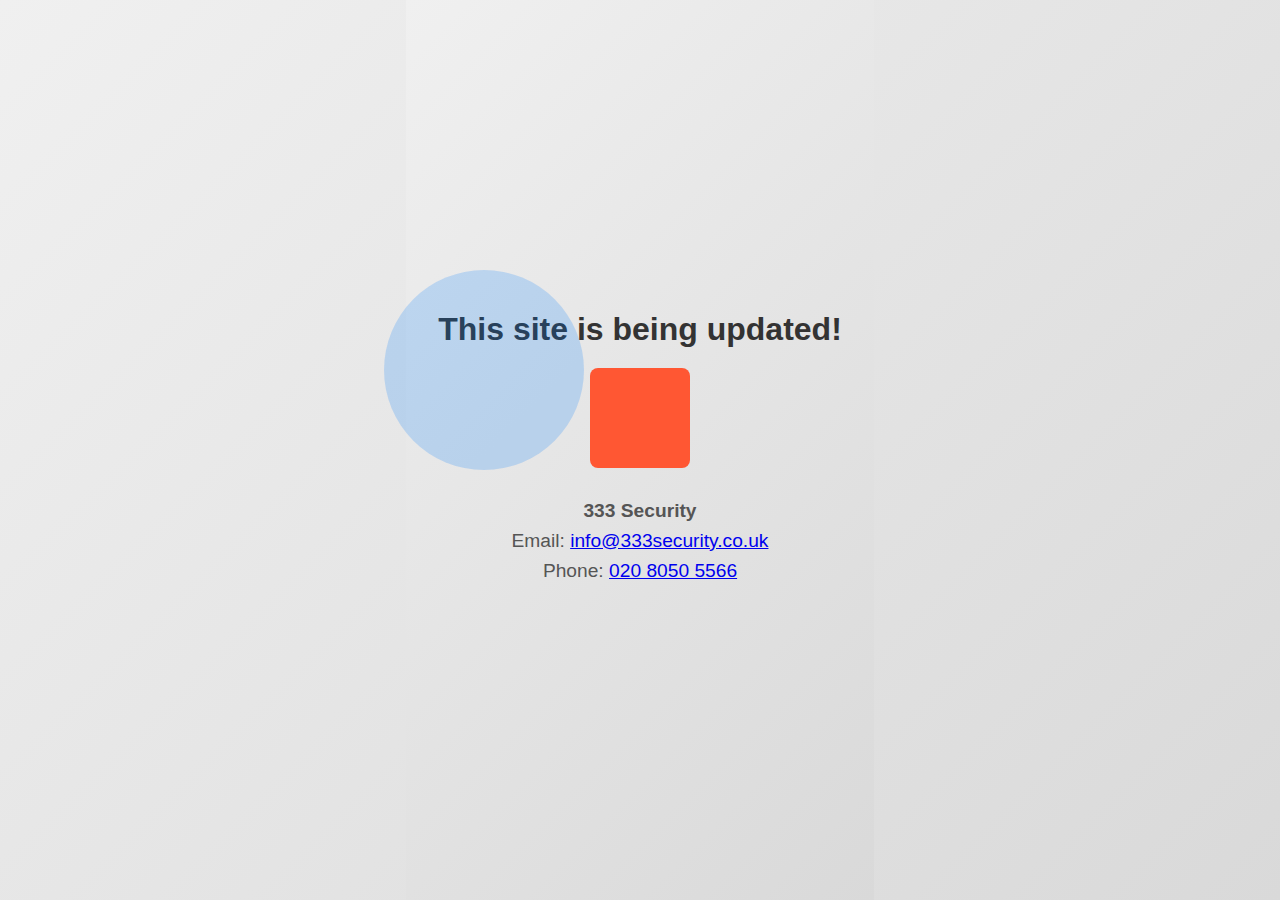
<file: index.html>
<!DOCTYPE html>
<html lang="en">
<head>
    <meta charset="UTF-8">
    <meta name="viewport" content="width=device-width, initial-scale=1.0">
    <title>Site Update | 333 Security</title>
    <style>
        * {
            margin: 0;
            padding: 0;
            box-sizing: border-box;
        }
        body, html {
            height: 100%;
            display: flex;
            justify-content: center;
            align-items: center;
            background: linear-gradient(135deg, #f0f0f0, #d9d9d9);
            font-family: 'Arial', sans-serif;
            overflow: hidden;
        }
        .container {
            text-align: center;
            padding: 2rem;
        }
        .update-msg {
            font-size: 2rem;
            margin-bottom: 1rem;
            color: #333;
        }
        .hover-box {
            width: 100px;
            height: 100px;
            background-color: #ff5733;
            margin: 20px auto;
            border-radius: 8px;
            transition: transform 0.5s ease;
        }
        .hover-box:hover {
            transform: rotate(360deg) scale(1.5);
        }
        .contact-info {
            margin-top: 2rem;
            font-size: 1.2rem;
            color: #555;
        }
        .contact-info span {
            display: block;
            margin-bottom: 0.5rem;
        }
        .moving-background {
            position: absolute;
            width: 200px;
            height: 200px;
            background-color: rgba(0, 123, 255, 0.2);
            top: 30%;
            left: 30%;
            border-radius: 50%;
            animation: moveBackground 8s infinite ease-in-out;
        }
        @keyframes moveBackground {
            0% {transform: translate(0, 0);}
            50% {transform: translate(100px, 200px);}
            100% {transform: translate(0, 0);}
        }
    </style>
</head>
<body>

<div class="container">
    <h1 class="update-msg">This site is being updated!</h1>
    <div class="hover-box"></div>

    <div class="contact-info">
        <span><strong>333 Security</strong></span>
        <span>Email: <a href="mailto:info@333security.co.uk">info@333security.co.uk</a></span>
        <span>Phone: <a href="tel:+442080505566">020 8050 5566</a></span>
    </div>
</div>

<div class="moving-background"></div>

</body>
</html>
</file>
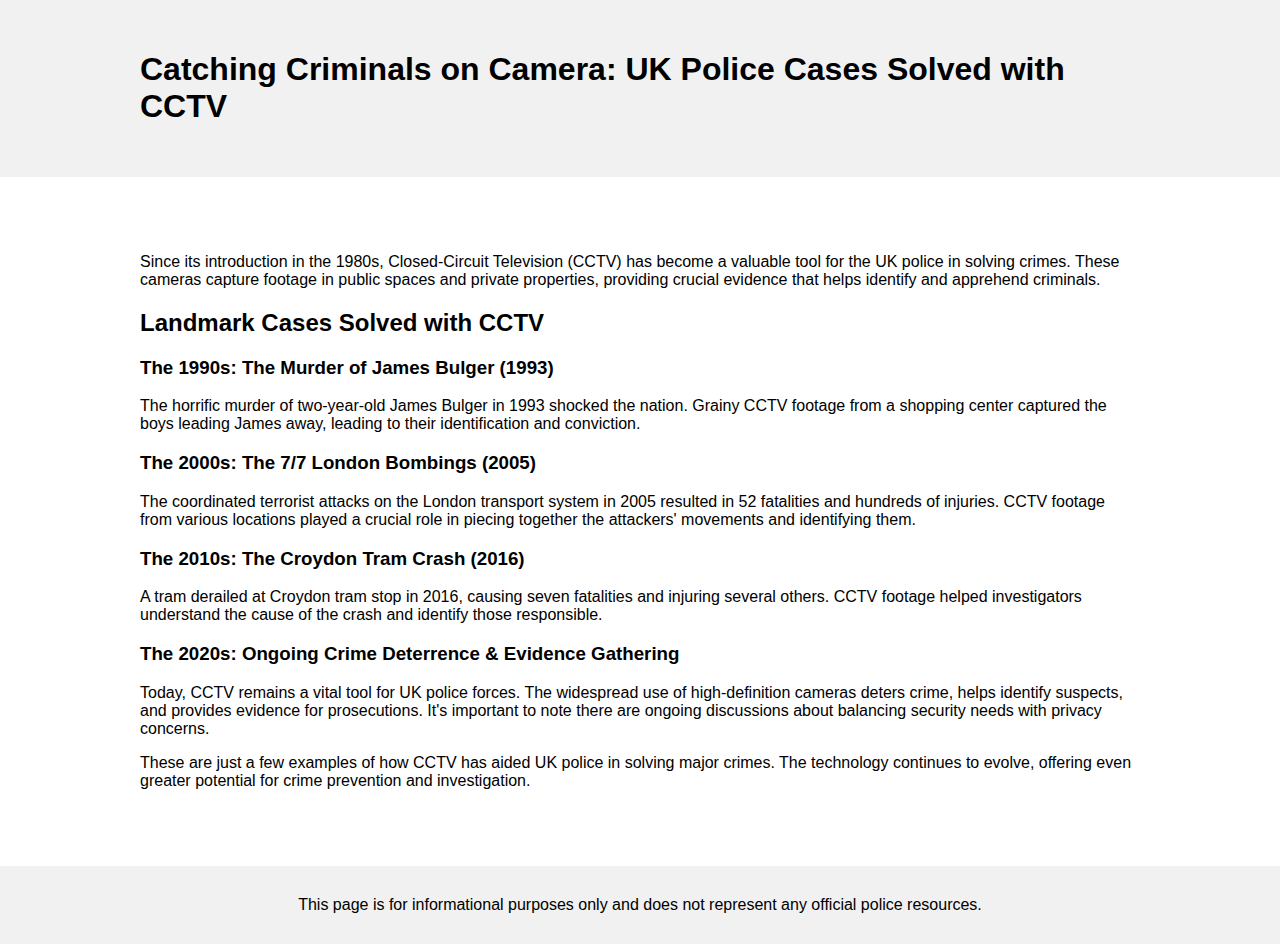
<file: about copy.html>
<!DOCTYPE html>
<html lang="en">
<head>
  <meta charset="UTF-8">
  <meta name="viewport" content="width=device-width, initial-scale=1.0">
  <title>Catching Criminals on Camera: UK Police Cases Solved with CCTV</title>
  <link rel="stylesheet" href="style.css">
</head>
<body>

  <header class="header">
    <div class="container">
      <h1>Catching Criminals on Camera: UK Police Cases Solved with CCTV</h1>
    </div>
  </header>

  <main>
    <div class="container">
      <p>Since its introduction in the 1980s, Closed-Circuit Television (CCTV) has become a valuable tool for the UK police in solving crimes. These cameras capture footage in public spaces and private properties, providing crucial evidence that helps identify and apprehend criminals.</p>

      <h2>Landmark Cases Solved with CCTV</h2>
      
      <section class="case-study">
        <h3>The 1990s: The Murder of James Bulger (1993)</h3>
        <p>The horrific murder of two-year-old James Bulger in 1993 shocked the nation. Grainy CCTV footage from a shopping center captured the boys leading James away, leading to their identification and conviction.</p>
      </section>

      <section class="case-study">
        <h3>The 2000s: The 7/7 London Bombings (2005)</h3>
        <p>The coordinated terrorist attacks on the London transport system in 2005 resulted in 52 fatalities and hundreds of injuries. CCTV footage from various locations played a crucial role in piecing together the attackers' movements and identifying them.</p>
      </section>

      <section class="case-study">
        <h3>The 2010s: The Croydon Tram Crash (2016)</h3>
        <p>A tram derailed at Croydon tram stop in 2016, causing seven fatalities and injuring several others. CCTV footage helped investigators understand the cause of the crash and identify those responsible.</p>
      </section>

      <section class="case-study">
        <h3>The 2020s: Ongoing Crime Deterrence & Evidence Gathering</h3>
        <p>Today, CCTV remains a vital tool for UK police forces. The widespread use of high-definition cameras deters crime, helps identify suspects, and provides evidence for prosecutions. It's important to note there are ongoing discussions about balancing security needs with privacy concerns.</p>
      </section>

      <p>These are just a few examples of how CCTV has aided UK police in solving major crimes. The technology continues to evolve, offering even greater potential for crime prevention and investigation.</p>
    </div>
  </main>

  <footer class="footer">
    <div class="container">
      <p>This page is for informational purposes only and does not represent any official police resources.</p>
    </div>
  </footer>

</body>
</html>
</file>
<file: style.css>
/* style.css */

body {
    font-family: sans-serif;
    margin: 0;
    padding: 0;
    
      
      }
  
  
  .container {
    width: 80%;
    max-width: 1000px;
    margin: 0 auto;
    padding: 20px;
  }
  
  .header {
    background-color: #f1f1f1;
    padding: 10px 0;
    display: flex;
    justify-content: space-between;
    align-items: center;
  }
  
  .logo {
    flex: 1;
  }
  
  .logo h1 {
    margin: 0;
    font-size: 2em;
  }
  
  .logo a {
    text-decoration: none;
    color: black;
  }
  
  .contact-info {
    flex: 1;
    text-align: right;
  }
  
  .contact-info p {
    margin: 5px 0;
  }
  
  main {
    padding: 40px 0;
  }
  
  .services {
    text-align: center;
  }
  
  .services h2 {
    font-size: 1.5em;
    margin-bottom: 20px;
  }
  
  .services p {
    font-size: 1em;
    line-height: 1.5;
    margin-bottom: 20px;
  }
  
  .services ul {
    list-style: none;
    padding: 0;
    margin: 0;
  }
  
  .services ul li {
    margin-bottom: 10px;
  }
  
  footer {
    background-color: #f1f1f1;
    padding: 10px 0;
    text-align: center;
    display: flex; /* Enables flexbox */
    min-height: 25%; /* Ensures body takes up viewport height */
    margin: 0; /* Remove default margin for better positioning */
  }
  
  footer p {
    margin: 0;
  }

   nav {
    /* Remove default list styling */
    list-style: none;
    padding: 0;
    margin: 0;
    display: flex; /* Allow horizontal layout for links */
  }
  
   nav li {
    /* Set some margin for separation */
    margin-right: 20px;
     /* Set display to inline-block for horizontal layout */
  display: inline-block;
  margin-right: 20px; /* Maintain some margin for separation */
  }
  
   nav a {
    text-decoration: none; /* Remove underline */
    color: black; /* Match existing text color */
  }

  .services {
    text-align: center; /* Center the elements horizontally */
    margin: 40px 0; /* Add some margin above and below */
  }
  
  .services div {
    display: inline-block; /* Allow elements to sit side-by-side */
    margin: 10px; /* Add margin for separation */
    text-align: center; /* Center text below images */
  }
  
  .services div img {
    width: 200px; /* Set a width for the images */
    height: auto; /* Maintain aspect ratio */
  }
  
  .services div p {
    margin-top: 5px; /* Add some space between image and text */
  }
  .services div:hover {
    transform: scale(1.1); /* Increase size on hover */
    transition: transform 0.3s ease-in-out; /* Smooth transition effect */
  }

  .container img {
    max-width: 100%; /* Ensure image scales down on smaller screens */
    height: auto; /* Maintain aspect ratio */
  }
</file>
